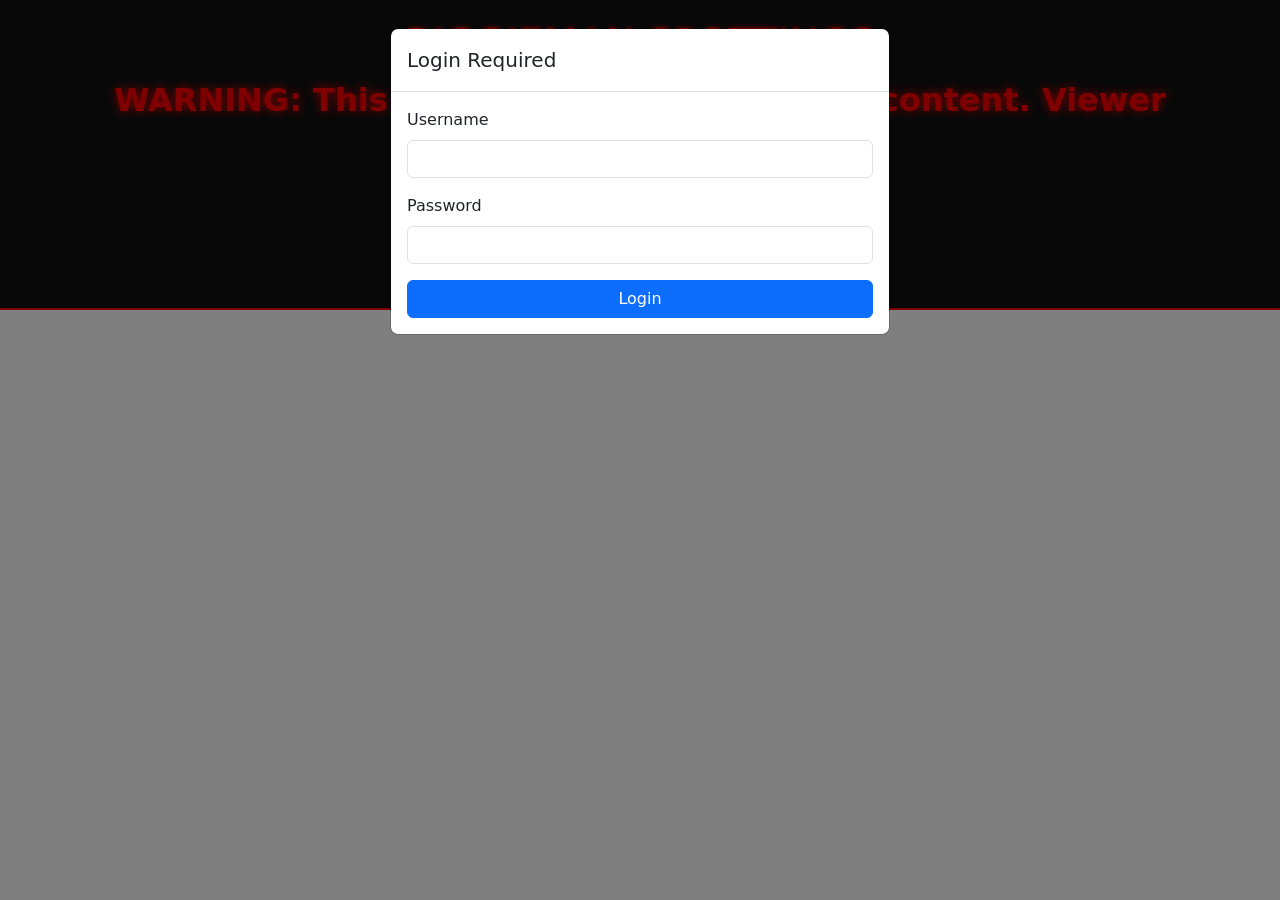
<file: index.html>
<!doctype html>
<html lang="en">
  <head>
    <meta charset="utf-8">
    <meta name="viewport" content="width=device-width, initial-scale=1">
    <title>Biggieman Forum - Where the Truth Hides</title>
     <link rel="icon" type="image/x-icon" href="Logo.png">
    <link rel="stylesheet" href="styles.css">
    <link href="https://cdn.jsdelivr.net/npm/bootstrap@5.3.8/dist/css/bootstrap.min.css" rel="stylesheet" integrity="sha384-sRIl4kxILFvY47J16cr9ZwB07vP4J8+LH7qKQnuqkuIAvNWLzeN8tE5YBujZqJLB" crossorigin="anonymous">
  </head>
<body>
    <div class="header">
      <h1 class="red-glow">BIGGIEMAN SPOTTINGS</h1>
      <p class="warning">WARNING: This forum contains disturbing content. Viewer discretion advised.</p>
      <img src="Logo.png" alt="ARG Logo" width="100" height="100">
    </div>

    <div id="main">
      <div class="forum-container dark-theme">
        <div class="ascii-art">
                                              _
                                   .-.  .--''` )
                                _ |  |/`   .-'`
                               ( `\      /`
                               _)   _.  -'._
                             /`  .'     .-.-;
                             `).'      /  \  \
                            (`,        \_o/_o/__
                             /           .-''`  ``'-.
                             {         /` ,___.--''`
                             {   ;     '-. \ \
                             {   |'-....-`'.\_\
                              \   \          `"`

        </div>

        <div class="category">
          <h2>Encounters</h2>
        </div>
          
        

        <div class="thread">
          <div class="col-4">
            <h3>ALERT! MY ROOMMATE WENT MISSING</h3>
            <p> My name is Danielle, and I am a freshman who currently lives in Morgan. My roommate, Megan Frisbee, has been missing for three days! She hasn’t skipped a single class this school year, and I thought she might have just been gone for the weekend, but it’s Monday and she still isn’t back. I don’t think she’d leave during finals! Please message me if you have seen her, I am so worried. The only thing to their desk was this. <a href="https://docs.google.com/forms/d/e/1FAIpQLSf4RWHp1fFmjy5hdqugDX-fz7urmopvN8d4uB9fTSiiN93rCw/viewform?usp=header">If you want to help me find her, click here</a></p>
            <img src="chciken-scratch.png" alt="wut">
          </div>
          
          <div class="col-4 ">
            <p>Started by: DaniWalker225 | Replies: 3 | Last post: 3 hours ago</p>
          </div>

          <div class="replies col-4">
            <div class="reply">
              <div style="display: flex; align-items: center;">
                <div class="avatar"></div>
                <div>
                  <strong class="glow">Anonymous</strong><br>
                  <small>Posted: 2 hours ago | Location: Unknown</small>
                </div>
              </div>
              <p>Try putting out some posters</p>
            </div>

            <div class="reply">
              <div style="display: flex; align-items: center;">
                <div class="avatar"></div>
                <div>
                  <strong class="glow">Anonymous</strong><br>
                  <small>Posted: 1 hour ago | Location: Rational World</small>
                </div>
              </div>
              <p>Good luck findin em bro</p>
            </div>

            <div class="reply">
              <div style="display: flex; align-items: center;">
                <div class="avatar"></div>
                <div>
                  <strong class="glow">Anonymous</strong><br>
                  <small>Posted: 1 hour ago | Location: Rational World</small>
                </div>
              </div>
              <p>[This post was removed by modertors for <strong>"bullying of a certain fraternity"</strong>]</p>
            </div>
          </div>
          </div>



          <div class="thread">
          <div class="col-4">
            <h3>Anyone interested in playing tennis on Thursday?</h3>
            <img src="Sadboi.png" alt="Sadge">
          </div>
          
          <div class="col-4 ">
            <p>Started by: Anonymous | Replies: 2 | Last post: 7 hours ago</p>
          </div>

          <div class="replies col-4">
            <div class="reply">
              <div style="display: flex; align-items: center;">
                <div class="avatar"></div>
                <div>
                  <strong class="glow">Anonymous</strong><br>
                  <small>Posted: 2 hours ago | Location: Unknown</small>
                </div>
              </div>
              <p>Man, I got to study for finals. I wish I had time to play bro</p>
            </div>

            <div class="reply">
              <div style="display: flex; align-items: center;">
                <div class="avatar"></div>
                <div>
                  <strong class="glow">Anonymous</strong><br>
                  <small>Posted: 1 hour ago | Location: Rational World</small>
                </div>
              </div>
              <p>What? People still play tennis???</p>
            </div>

            
          </div>
          </div>


          <div class="thread">
          <div class="col-4">
            <h3>Does anyone have any tips on how to bear through ID-2050?</h3>
          </div>
          
          <div class="col-4 ">
            <p>Started by: Anonymous | Replies: 2 | Last post: 7 hours ago</p>
          </div>

          <div class="replies col-4">
            <div class="reply">
              <div style="display: flex; align-items: center;">
                <div class="avatar"></div>
                <div>
                  <strong class="glow">Anonymous</strong><br>
                  <small>Posted: 2 hours ago | Location: Unknown</small>
                </div>
              </div>
              <img src="Monstertm.png" alt="ARG Logo" width="200" height="300">
            </div>

            <div class="reply">
              <div style="display: flex; align-items: center;">
                <div class="avatar"></div>
                <div>
                  <strong class="glow">Anonymous</strong><br>
                  <small>Posted: 1 hour ago | Location: Rational World</small>
                </div>
              </div>
              <p>Don’t take it. Easy.</p>
            </div>

            
          </div>
          </div>

          <div class="thread">
          <div class="col-4">
            <h3>I think I might be going insane</h3>
            <p>Late last night, I was walking back to my dorm when I saw some… creature wandering around the quad. It was feasting on something, it might have been a bunny, I’m not sure, but it seemed to almost swallow it whole. At first I thought it was some sort of dog, but getting closer it appeared almost human, except it walked on all fours and its back jutted through its skin. It was covered in blood. I never ran inside so fast in my life. I swear it saw me looking at it through my window. I’m scared. Has anyone else seen this? I’m not going crazy, right?</p>
          </div>
          
          <div class="col-4 ">
            <p>Started by: Anonymous | Replies: 2 | Last post: 7 hours ago</p>
          </div>

          <div class="replies col-4">
            <div class="reply">
              <div style="display: flex; align-items: center;">
                <div class="avatar"></div>
                <div>
                  <strong class="glow">Anonymous</strong><br>
                  <small>Posted: 2 hours ago | Location: Unknown</small>
                </div>
              </div>
              <p> I saw the creature too… It looked like it was hurt. I thought I heard it crying, but I’m not sure what would be crazy enough to fight it.</p>
            </div>

            <div class="reply">
              <div style="display: flex; align-items: center;">
                <div class="avatar"></div>
                <div>
                  <strong class="glow">Anonymous</strong><br>
                  <small>Posted: 1 hour ago | Location: Rational World</small>
                </div>
              </div>
              <p>Bro found the Biggieman eating up all the bunnies on campus</p>
            </div>

            
          </div>
          </div>


        <div class="category">
          <h2>Biggieman Theories</h2>
        </div>

        <!-- Sample Paranormal Post -->
        <div class="post">
          <div style="display: flex; align-items: center;">
            <div class="avatar"></div>
            <div>
              <strong class="glow"></strong><br>
              <small>Posted: Midnight | Location: Classified</small>
            </div>
          </div>
          <p>Bro no one uses the forum for Biggie man purpouses</p>
          <p class="red-glow">Why do I bother?</p>
        </div>


        <div class="post">
          <div style="display: flex; align-items: center;">
            <div class="avatar"></div>
            <div>
              <strong class="glow">AnonymousUser</strong><br>
              <small>Posted: ??? | Location: Everywhere</small>
            </div>
          </div>
          <p>//This an AUGMENTED REALITY GAME (ARG) for IMGD 1002//</p>
        </div>
      </div>

      <div class="footer">
        <p>© 2026 Biggieman Forum. We are not responsible for what you find here.</p>
        <p class="warning">Active Users: ??? | Tor Network Only</p>
      </div>
    </div>

    <div class="modal fade" id="loginModal" tabindex="-1" data-bs-backdrop="static" data-bs-keyboard="false">
      <div class="modal-dialog">
        <div class="modal-content">
          
          <div class="modal-header">
            <h5 class="modal-title">Login Required</h5>
          </div>

          <div class="modal-body">
            <form id="loginForm">
              <div class="mb-3">
                <label class="form-label">Username</label>
                <input type="text" class="form-control" id="username" required>
              </div>

              <div class="mb-3">
                <label class="form-label">Password</label>
                <input type="password" class="form-control" id="password" required>
              </div>

              <div class="text-danger" id="errorMsg" style="display:none;">
                Incorrect username or password
              </div>

              <button type="submit" class="btn btn-primary w-100">Login</button>
            </form>
          </div>

        </div>
      </div>
    </div>






    
    <script src="https://cdn.jsdelivr.net/npm/bootstrap@5.3.8/dist/js/bootstrap.bundle.min.js" integrity="sha384-FKyoEForCGlyvwx9Hj09JcYn3nv7wiPVlz7YYwJrWVcXK/BmnVDxM+D2scQbITxI" crossorigin="anonymous"></script>
    <script src="https://cdn.jsdelivr.net/npm/@popperjs/core@2.11.8/dist/umd/popper.min.js" integrity="sha384-I7E8VVD/ismYTF4hNIPjVp/Zjvgyol6VFvRkX/vR+Vc4jQkC+hVqc2pM8ODewa9r" crossorigin="anonymous"></script>
    <script src="https://cdn.jsdelivr.net/npm/bootstrap@5.3.8/dist/js/bootstrap.min.js" integrity="sha384-G/EV+4j2dNv+tEPo3++6LCgdCROaejBqfUeNjuKAiuXbjrxilcCdDz6ZAVfHWe1Y" crossorigin="anonymous"></script>
    <script src="index.js"></script>
  </body>
</html>
</file>
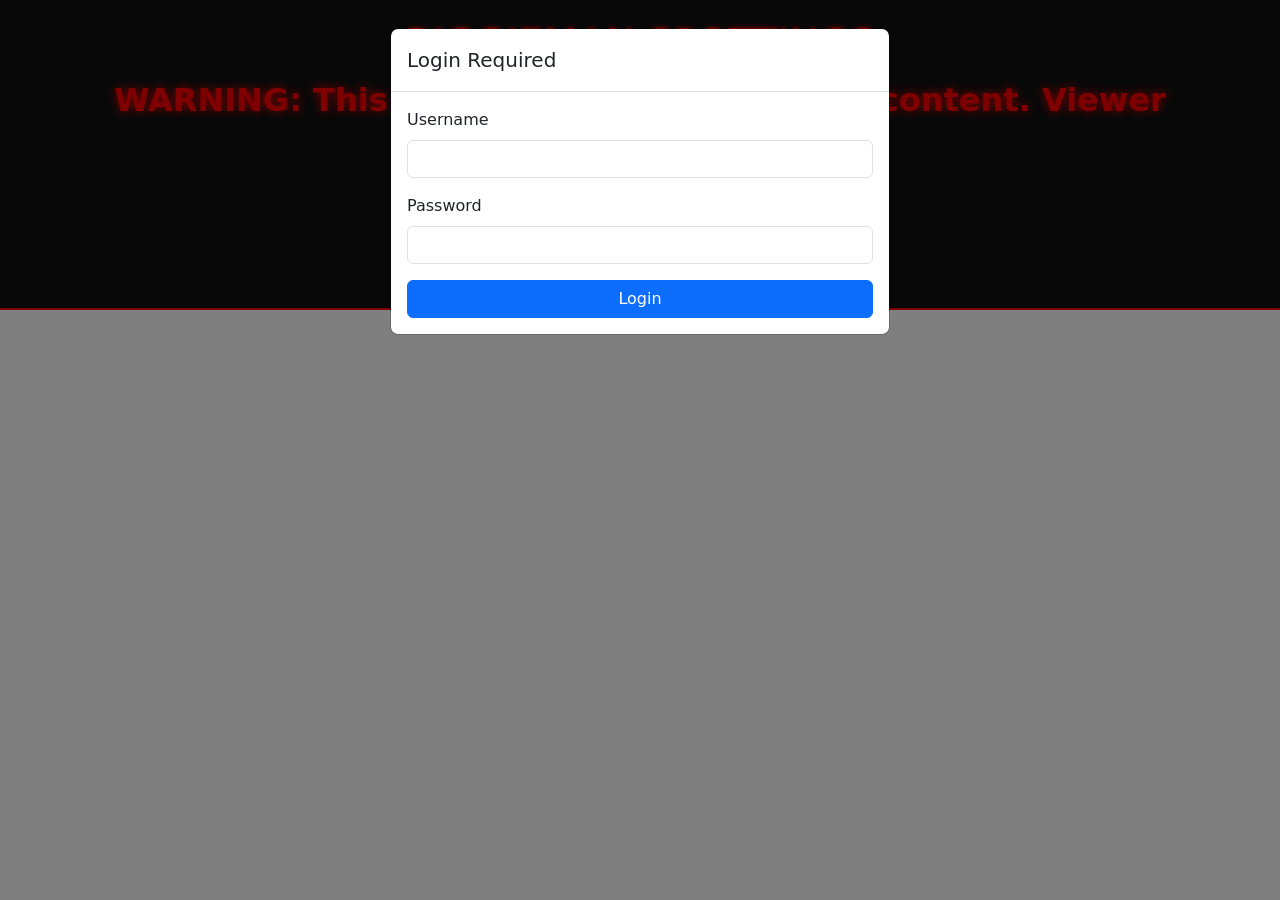
<file: day2.html>
<!doctype html>
<html lang="en">
  <head>
    <meta charset="utf-8">
    <meta name="viewport" content="width=device-width, initial-scale=1">
    <title>Biggieman Forum - Where the Truth Hides</title>
     <link rel="icon" type="image/x-icon" href="Logo.png">
    <link rel="stylesheet" href="styles.css">
    <link href="https://cdn.jsdelivr.net/npm/bootstrap@5.3.8/dist/css/bootstrap.min.css" rel="stylesheet" integrity="sha384-sRIl4kxILFvY47J16cr9ZwB07vP4J8+LH7qKQnuqkuIAvNWLzeN8tE5YBujZqJLB" crossorigin="anonymous">
  </head>
<body>
    <div class="header">
      <h1 class="red-glow">BIGGIEMAN SPOTTINGS</h1>
      <p class="warning">WARNING: This forum contains disturbing content. Viewer discretion advised.</p>
      <img src="Logo.png" alt="ARG Logo" width="100" height="100">
    </div>

    <div id="main">
      <div class="forum-container dark-theme">
        <div class="ascii-art">
                                              _
                                   .-.  .--''` )
                                _ |  |/`   .-'`
                               ( `\      /`
                               _)   _.  -'._
                             /`  .'     .-.-;
                             `).'      /  \  \
                            (`,        \_o/_o/__
                             /           .-''`  ``'-.
                             {         /` ,___.--''`
                             {   ;     '-. \ \
                             {   |'-....-`'.\_\
                              \   \          `"`

        </div>

        <div class="category">
          <h2>👻 Paranormal Encounters</h2>
        </div>

        

        <div class="thread">
          <div class="col-4">
            <h3>Weird thing I found</h3>
            <p> I found a torn hoodie at Alden Hall this morning. It was covered in green goo! Is this from the monster? What could it possibly want from us?! I just want to successfully pass my finals. Why does life have to be so hard!</p>
            <img src="alden.jpg" alt="Alden Hall" width="200" height="300">
          </div>
          
          <div class="col-4 ">
            <p>Started by: ShadowSeeker | Replies: 3 | Last post: 3 hours ago</p>
          </div>

          <div class="replies col-4">
            <div class="reply">
              <div style="display: flex; align-items: center;">
                <div class="avatar"></div>
                <div>
                  <strong class="glow">Anonymous</strong><br>
                  <small>Posted: 2 hours ago | Location: Unknown</small>
                </div>
              </div>
              <p>[This post was removed by modertors for <strong>"inappropriate language"</strong>]</p>
            </div>

          </div>
          </div>

          <div class="thread">
          <div class="col-4">
            <h3>Yall seen the missing posters?</h3>
            <p>Has anyone else seen the missing posters around campus? For Megan Frisbee? I found a torn sweatshirt earlier today… Do you think she was eaten by the Biggieman?</p>
          </div>
          
          <div class="col-4 ">
            <p>Started by: Anonymous | Replies: 1 | Last post: 7 hours ago</p>
          </div>

          <div class="replies col-4">
            <div class="reply">
              <div style="display: flex; align-items: center;">
                <div class="avatar"></div>
                <div>
                  <strong class="glow">Anonymous</strong><br>
                  <small>Posted: 2 hours ago | Location: Unknown</small>
                </div>
              </div>
              <p>I hate to say it, but I wouldn’t be shocked. I swear the monster is growing stronger. It’s not just bunnies anymore, but squirrels and birds too. I’ve seen the claw marks… Maybe she got too close to the beast. It’s not out of the question.</p>
            </div>

            
          </div>
          </div>

          <div class="thread">
          <div class="col-4">
            <h3>You guys may have been right</h3>
            <p> I didn’t want to believe it, but you all were right. The Biggieman is real. I saw it on the way home from my club last night. I’m worried it saw me… If it decides it wants to start eating humans, I don’t think there’s anything we can do. It must have been 8 feet tall, with a mouth so wide it could swallow my head whole.</p>
          </div>
          
          <div class="col-4 ">
            <p>Started by: Anonymous | Replies: 2 | Last post: 7 hours ago</p>
          </div>

          <div class="replies col-4">
            <div class="reply">
              <div style="display: flex; align-items: center;">
                <div class="avatar"></div>
                <div>
                  <strong class="glow">Anonymous</strong><br>
                  <small>Posted: 2 hours ago | Location: Unknown</small>
                </div>
              </div>
              <p>Man, I got to study for finals. I wish I had time to play bro</p>
            </div>

            
          </div>
          </div>

          <div class="thread">
          <div class="col-4">
            <h3>ALERT! MY ROOMMATE WENT MISSING</h3>
            <p> My name is Danielle, and I am a freshman who currently lives in Morgan. My roommate, Megan Frisbee, has been missing for three days! She hasn’t skipped a single class this school year, and I thought she might have just been gone for the weekend, but it’s Monday and she still isn’t back. I don’t think she’d leave during finals! Please message me if you have seen her, I am so worried. <a href="https://docs.google.com/forms/d/e/1FAIpQLSf4RWHp1fFmjy5hdqugDX-fz7urmopvN8d4uB9fTSiiN93rCw/viewform?usp=header">If you want to help me find her, click here</a></p>
            <img src="chciken-scratch.png" alt="wut">
          </div>
          
          <div class="col-4 ">
            <p>Started by: DaniWalker225 | Replies: 3 | Last post: 3 hours ago</p>
          </div>

          <div class="replies col-4">
            <div class="reply">
              <div style="display: flex; align-items: center;">
                <div class="avatar"></div>
                <div>
                  <strong class="glow">Anonymous</strong><br>
                  <small>Posted: 2 hours ago | Location: Unknown</small>
                </div>
              </div>
              <p>Try putting out some posters</p>
            </div>

            <div class="reply">
              <div style="display: flex; align-items: center;">
                <div class="avatar"></div>
                <div>
                  <strong class="glow">Anonymous</strong><br>
                  <small>Posted: 1 hour ago | Location: Rational World</small>
                </div>
              </div>
              <p>Good luck findin em bro</p>
            </div>

            <div class="reply">
              <div style="display: flex; align-items: center;">
                <div class="avatar"></div>
                <div>
                  <strong class="glow">Anonymous</strong><br>
                  <small>Posted: 1 hour ago | Location: Rational World</small>
                </div>
              </div>
              <p>[This post was removed by modertors for <strong>"bullying of a certain fraternity"</strong>]</p>
            </div>
          </div>
          </div>



          <div class="thread">
          <div class="col-4">
            <h3>Anyone interested in playing tennis on Thursday?</h3>
            <img src="Sadboi.png" alt="Sadge">
          </div>
          
          <div class="col-4 ">
            <p>Started by: Anonymous | Replies: 2 | Last post: 7 hours ago</p>
          </div>

          <div class="replies col-4">
            <div class="reply">
              <div style="display: flex; align-items: center;">
                <div class="avatar"></div>
                <div>
                  <strong class="glow">Anonymous</strong><br>
                  <small>Posted: 2 hours ago | Location: Unknown</small>
                </div>
              </div>
              <p>Man, I got to study for finals. I wish I had time to play bro</p>
            </div>

            <div class="reply">
              <div style="display: flex; align-items: center;">
                <div class="avatar"></div>
                <div>
                  <strong class="glow">Anonymous</strong><br>
                  <small>Posted: 1 hour ago | Location: Rational World</small>
                </div>
              </div>
              <p>What? People still play tennis???</p>
            </div>

            
          </div>
          </div>

          <div class="thread">
          <div class="col-4">
            <h3>Does anyone have any tips on how to bear through ID-2050?</h3>
          </div>
          
          <div class="col-4 ">
            <p>Started by: Anonymous | Replies: 2 | Last post: 7 hours ago</p>
          </div>

          <div class="replies col-4">
            <div class="reply">
              <div style="display: flex; align-items: center;">
                <div class="avatar"></div>
                <div>
                  <strong class="glow">Anonymous</strong><br>
                  <small>Posted: 2 hours ago | Location: Unknown</small>
                </div>
              </div>
              <img src="Monstertm.png" alt="ARG Logo" width="200" height="300">
            </div>

            <div class="reply">
              <div style="display: flex; align-items: center;">
                <div class="avatar"></div>
                <div>
                  <strong class="glow">Anonymous</strong><br>
                  <small>Posted: 1 hour ago | Location: Rational World</small>
                </div>
              </div>
              <p>Don’t take it. Easy.</p>
            </div>

            
          </div>
          </div>


          <div class="thread">
          <div class="col-4">
            <h3>I think I might be going insane</h3>
            <p>Late last night, I was walking back to my dorm when I saw some… creature wandering around the quad. It was feasting on something, it might have been a bunny, I’m not sure, but it seemed to almost swallow it whole. At first I thought it was some sort of dog, but getting closer it appeared almost human, except it walked on all fours and its back jutted through its skin. It was covered in blood. I never ran inside so fast in my life. I swear it saw me looking at it through my window. I’m scared. Has anyone else seen this? I’m not going crazy, right?</p>
          </div>
          
          <div class="col-4 ">
            <p>Started by: Anonymous | Replies: 2 | Last post: 7 hours ago</p>
          </div>

          <div class="replies col-4">
            <div class="reply">
              <div style="display: flex; align-items: center;">
                <div class="avatar"></div>
                <div>
                  <strong class="glow">Anonymous</strong><br>
                  <small>Posted: 2 hours ago | Location: Unknown</small>
                </div>
              </div>
              <p> I saw the creature too… It looked like it was hurt. I thought I heard it crying, but I’m not sure what would be crazy enough to fight it.</p>
            </div>

            <div class="reply">
              <div style="display: flex; align-items: center;">
                <div class="avatar"></div>
                <div>
                  <strong class="glow">Anonymous</strong><br>
                  <small>Posted: 1 hour ago | Location: Rational World</small>
                </div>
              </div>
              <p>Bro found the Biggieman eating up all the bunnies on campus</p>
            </div>

            
          </div>
          </div>


        <div class="category">
          <h2>Biggieman Theories</h2>
        </div>

        <!-- Sample Paranormal Post -->
        <div class="post">
          <div style="display: flex; align-items: center;">
            <div class="avatar"></div>
            <div>
              <strong class="glow"></strong><br>
              <small>Posted: Midnight | Location: Classified</small>
            </div>
          </div>
          <p>Bro no one uses the forum for Biggie man purpouses</p>
          <p class="red-glow">Why do I bother?</p>
        </div>


        <div class="post">
          <div style="display: flex; align-items: center;">
            <div class="avatar"></div>
            <div>
              <strong class="glow">AnonymousUser</strong><br>
              <small>Posted: ??? | Location: Everywhere</small>
            </div>
          </div>
          <p>//This an AUGMENTED REALITY GAME (ARG) for IMGD 1002//</p>
        </div>
      </div>

      <div class="footer">
        <p>© 2026 Biggieman Forum. We are not responsible for what you find here.</p>
        <p class="warning">Active Users: ??? | Tor Network Only</p>
      </div>
    </div>

    <div class="modal fade" id="loginModal" tabindex="-1" data-bs-backdrop="static" data-bs-keyboard="false">
      <div class="modal-dialog">
        <div class="modal-content">
          
          <div class="modal-header">
            <h5 class="modal-title">Login Required</h5>
          </div>

          <div class="modal-body">
            <form id="loginForm">
              <div class="mb-3">
                <label class="form-label">Username</label>
                <input type="text" class="form-control" id="username" required>
              </div>

              <div class="mb-3">
                <label class="form-label">Password</label>
                <input type="password" class="form-control" id="password" required>
              </div>

              <div class="text-danger" id="errorMsg" style="display:none;">
                Incorrect username or password
              </div>

              <button type="submit" class="btn btn-primary w-100">Login</button>
            </form>
          </div>

        </div>
      </div>
    </div>






    
    <script src="https://cdn.jsdelivr.net/npm/bootstrap@5.3.8/dist/js/bootstrap.bundle.min.js" integrity="sha384-FKyoEForCGlyvwx9Hj09JcYn3nv7wiPVlz7YYwJrWVcXK/BmnVDxM+D2scQbITxI" crossorigin="anonymous"></script>
    <script src="https://cdn.jsdelivr.net/npm/@popperjs/core@2.11.8/dist/umd/popper.min.js" integrity="sha384-I7E8VVD/ismYTF4hNIPjVp/Zjvgyol6VFvRkX/vR+Vc4jQkC+hVqc2pM8ODewa9r" crossorigin="anonymous"></script>
    <script src="https://cdn.jsdelivr.net/npm/bootstrap@5.3.8/dist/js/bootstrap.min.js" integrity="sha384-G/EV+4j2dNv+tEPo3++6LCgdCROaejBqfUeNjuKAiuXbjrxilcCdDz6ZAVfHWe1Y" crossorigin="anonymous"></script>
    <script src="index.js"></script>
  </body>
</html>
</file>
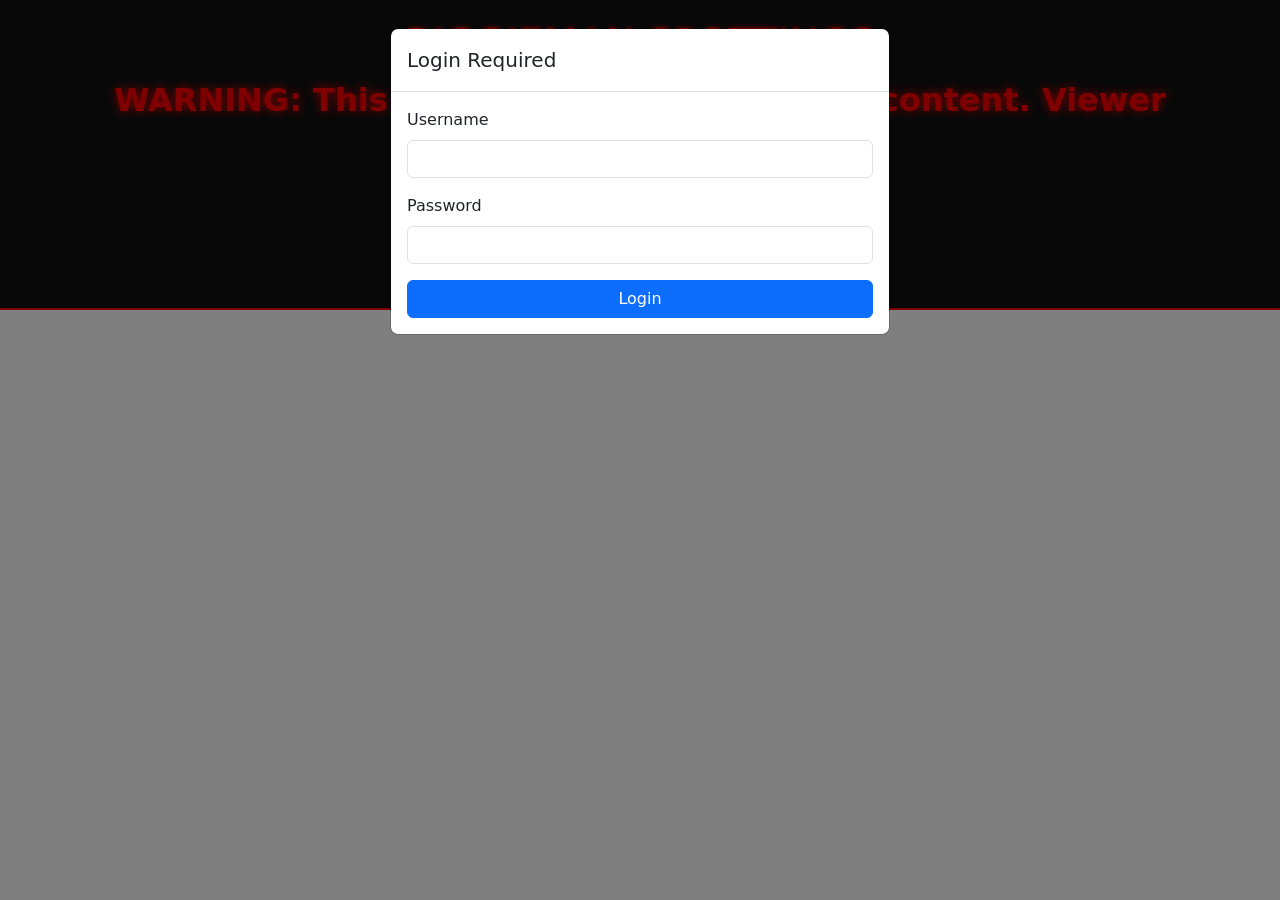
<file: day3.html>
<!doctype html>
<html lang="en">
  <head>
    <meta charset="utf-8">
    <meta name="viewport" content="width=device-width, initial-scale=1">
    <title>Biggieman Forum - Where the Truth Hides</title>
     <link rel="icon" type="image/x-icon" href="Logo.png">
    <link rel="stylesheet" href="styles.css">
    <link href="https://cdn.jsdelivr.net/npm/bootstrap@5.3.8/dist/css/bootstrap.min.css" rel="stylesheet" integrity="sha384-sRIl4kxILFvY47J16cr9ZwB07vP4J8+LH7qKQnuqkuIAvNWLzeN8tE5YBujZqJLB" crossorigin="anonymous">
  </head>
<body>
    <div class="header">
      <h1 class="red-glow">BIGGIEMAN SPOTTINGS</h1>
      <p class="warning">WARNING: This forum contains disturbing content. Viewer discretion advised.</p>
      <img src="Logo.png" alt="ARG Logo" width="100" height="100">
    </div>

    <div id="main">
      <div class="forum-container dark-theme">
        <div class="ascii-art">
                                              _
                                   .-.  .--''` )
                                _ |  |/`   .-'`
                               ( `\      /`
                               _)   _.  -'._
                             /`  .'     .-.-;
                             `).'      /  \  \
                            (`,        \_o/_o/__
                             /           .-''`  ``'-.
                             {         /` ,___.--''`
                             {   ;     '-. \ \
                             {   |'-....-`'.\_\
                              \   \          `"`

        </div>

        <div class="category">
          <h2>👻 Paranormal Encounters</h2>
        </div>

        <div class="thread">
          <div class="col-4">
            <h3>Roommate update: Still no luck</h3>
            <p>After the last post by here, I managed to get into her google drive to look for more things, and I found this in a doc: aHR0cHM6Ly9kcml2ZS5nb29nbGUuY29tL2ZpbGUvZC8xck13SXo5VjdSNnNrN2lxVVFhT2RQTzlZd3JId2UtYUkvdmlldz91c3A9c2hhcmluZw== <br> Addionatlly, I got a text but from what Megan's phone saying "<i>M</i> egan was last seen reading Extraterrestrials : science and alien intelligence QB54 E94 <i>7</i> 1985"... so I got no clue</p>
          </div>
          
          <div class="col-4 ">
            <p>Started by: DaniWalker225 | Replies: 3 | Last post: 3 hours ago</p>
          </div>

          <div class="replies col-4">
            <div class="reply">
              <div style="display: flex; align-items: center;">
                <div class="avatar"></div>
                <div>
                  <strong class="glow">Anonymous</strong><br>
                  <small>Posted: 2 hours ago | Location: Unknown</small>
                </div>
              </div>
              <p>BBBBBBBB
                  BBBBBBBB
                  BBBBBBBB
                  BBBBBBBB<br>
                  BBBBBBBB
                  BBBBBBBB<br>
                  BBBBBBBB
                  BBBBBBBB<br>
                  BBBBBBBB</p>
            </div>

          </div>
        </div>

        
        

        <div class="thread">
          <div class="col-4">
            <h3>HOLY CRAP LOIS</h3>
            <p> I saw… it, again last night. I was walking through Institute Park when the beast emerged from the lake, eating a swan. I think he is growing stronger. First it was rabbits, now it’s swans. How long until I am on the menu as well? Maybe that Megan girl really did get eaten… I don’t want to go to class. I can feel it, watching me, but my finals are coming up.</p>
          </div>
          
          <div class="col-4 ">
            <p>Started by: Anonymous | Replies: 0 | Last post: 3 hours ago</p>
          </div>

          </div>
          
          <div class="thread">
          <div class="col-4">
            <h3>Weird thing I found</h3>
            <p> I found a torn hoodie at Alden Hall this morning. It was covered in green goo! Is this from the monster? What could it possibly want from us?! I just want to successfully pass my finals. Why does life have to be so hard!</p>
          </div>
          
          <div class="col-4 ">
            <p>Started by: ShadowSeeker | Replies: 3 | Last post: 3 hours ago</p>
          </div>

          <div class="replies col-4">
            <div class="reply">
              <div style="display: flex; align-items: center;">
                <div class="avatar"></div>
                <div>
                  <strong class="glow">Anonymous</strong><br>
                  <small>Posted: 2 hours ago | Location: Unknown</small>
                </div>
              </div>
              <p>[This post was removed by modertors for <strong>"inappropriate language"</strong>]</p>
            </div>

          </div>
          </div>


                    <div class="thread">
          <div class="col-4">
            <h3>Yall seen the missing posters?</h3>
            <p>Has anyone else seen the missing posters around campus? For Megan Frisbee? I found a torn sweatshirt earlier today… Do you think she was eaten by the Biggieman?</p>
          </div>
          
          <div class="col-4 ">
            <p>Started by: Anonymous | Replies: 1 | Last post: 7 hours ago</p>
          </div>

          <div class="replies col-4">
            <div class="reply">
              <div style="display: flex; align-items: center;">
                <div class="avatar"></div>
                <div>
                  <strong class="glow">Anonymous</strong><br>
                  <small>Posted: 2 hours ago | Location: Unknown</small>
                </div>
              </div>
              <p>I hate to say it, but I wouldn’t be shocked. I swear the monster is growing stronger. It’s not just bunnies anymore, but squirrels and birds too. I’ve seen the claw marks… Maybe she got too close to the beast. It’s not out of the question.</p>
            </div>

            
          </div>
          </div>

          <div class="thread">
          <div class="col-4">
            <h3>You guys may have been right</h3>
            <p> I didn’t want to believe it, but you all were right. The Biggieman is real. I saw it on the way home from my club last night. I’m worried it saw me… If it decides it wants to start eating humans, I don’t think there’s anything we can do. It must have been 8 feet tall, with a mouth so wide it could swallow my head whole.</p>
          </div>
          
          <div class="col-4 ">
            <p>Started by: Anonymous | Replies: 2 | Last post: 7 hours ago</p>
          </div>

          <div class="replies col-4">
            <div class="reply">
              <div style="display: flex; align-items: center;">
                <div class="avatar"></div>
                <div>
                  <strong class="glow">Anonymous</strong><br>
                  <small>Posted: 2 hours ago | Location: Unknown</small>
                </div>
              </div>
              <p>Man, I got to study for finals. I wish I had time to play bro</p>
            </div>

            
          </div>
          </div>

          <div class="thread">
          <div class="col-4">
            <h3>ALERT! MY ROOMMATE WENT MISSING</h3>
            <p> My name is Danielle, and I am a freshman who currently lives in Morgan. My roommate, Megan Frisbee, has been missing for three days! She hasn’t skipped a single class this school year, and I thought she might have just been gone for the weekend, but it’s Monday and she still isn’t back. I don’t think she’d leave during finals! Please message me if you have seen her, I am so worried. <a href="https://docs.google.com/forms/d/e/1FAIpQLSf4RWHp1fFmjy5hdqugDX-fz7urmopvN8d4uB9fTSiiN93rCw/viewform?usp=header">If you want to help me find her, click here</a></p>
          </div>
          
          <div class="col-4 ">
            <p>Started by: DaniWalker225 | Replies: 3 | Last post: 3 hours ago</p>
          </div>

          <div class="replies col-4">
            <div class="reply">
              <div style="display: flex; align-items: center;">
                <div class="avatar"></div>
                <div>
                  <strong class="glow">Anonymous</strong><br>
                  <small>Posted: 2 hours ago | Location: Unknown</small>
                </div>
              </div>
              <p>Try putting out some posters</p>
            </div>

            <div class="reply">
              <div style="display: flex; align-items: center;">
                <div class="avatar"></div>
                <div>
                  <strong class="glow">Anonymous</strong><br>
                  <small>Posted: 1 hour ago | Location: Rational World</small>
                </div>
              </div>
              <p>Good luck findin em bro</p>
            </div>

            <div class="reply">
              <div style="display: flex; align-items: center;">
                <div class="avatar"></div>
                <div>
                  <strong class="glow">Anonymous</strong><br>
                  <small>Posted: 1 hour ago | Location: Rational World</small>
                </div>
              </div>
              <p>[This post was removed by modertors for <strong>"bullying of a certain fraternity"</strong>]</p>
            </div>
          </div>
          </div>



          <div class="thread">
          <div class="col-4">
            <h3>Anyone interested in playing tennis on Thursday?</h3>
            <img src="Sadboi.png" alt="Sadge">
          </div>
          
          <div class="col-4 ">
            <p>Started by: Anonymous | Replies: 2 | Last post: 7 hours ago</p>
          </div>

          <div class="replies col-4">
            <div class="reply">
              <div style="display: flex; align-items: center;">
                <div class="avatar"></div>
                <div>
                  <strong class="glow">Anonymous</strong><br>
                  <small>Posted: 2 hours ago | Location: Unknown</small>
                </div>
              </div>
              <p>Man, I got to study for finals. I wish I had time to play bro</p>
            </div>

            <div class="reply">
              <div style="display: flex; align-items: center;">
                <div class="avatar"></div>
                <div>
                  <strong class="glow">Anonymous</strong><br>
                  <small>Posted: 1 hour ago | Location: Rational World</small>
                </div>
              </div>
              <p>What? People still play tennis???</p>
            </div>

            
          </div>
          </div>

          <div class="thread">
          <div class="col-4">
            <h3>Does anyone have any tips on how to bear through ID-2050?</h3>
          </div>
          
          <div class="col-4 ">
            <p>Started by: Anonymous | Replies: 2 | Last post: 7 hours ago</p>
          </div>

          <div class="replies col-4">
            <div class="reply">
              <div style="display: flex; align-items: center;">
                <div class="avatar"></div>
                <div>
                  <strong class="glow">Anonymous</strong><br>
                  <small>Posted: 2 hours ago | Location: Unknown</small>
                </div>
              </div>
              <img src="Monstertm.png" alt="ARG Logo" width="200" height="300">
            </div>

            <div class="reply">
              <div style="display: flex; align-items: center;">
                <div class="avatar"></div>
                <div>
                  <strong class="glow">Anonymous</strong><br>
                  <small>Posted: 1 hour ago | Location: Rational World</small>
                </div>
              </div>
              <p>Don’t take it. Easy.</p>
            </div>

            
          </div>
          </div>

          <div class="thread">
          <div class="col-4">
            <h3>I think I might be going insane</h3>
            <p>Late last night, I was walking back to my dorm when I saw some… creature wandering around the quad. It was feasting on something, it might have been a bunny, I’m not sure, but it seemed to almost swallow it whole. At first I thought it was some sort of dog, but getting closer it appeared almost human, except it walked on all fours and its back jutted through its skin. It was covered in blood. I never ran inside so fast in my life. I swear it saw me looking at it through my window. I’m scared. Has anyone else seen this? I’m not going crazy, right?</p>
          </div>
          
          <div class="col-4 ">
            <p>Started by: Anonymous | Replies: 2 | Last post: 7 hours ago</p>
          </div>

          <div class="replies col-4">
            <div class="reply">
              <div style="display: flex; align-items: center;">
                <div class="avatar"></div>
                <div>
                  <strong class="glow">Anonymous</strong><br>
                  <small>Posted: 2 hours ago | Location: Unknown</small>
                </div>
              </div>
              <p> I saw the creature too… It looked like it was hurt. I thought I heard it crying, but I’m not sure what would be crazy enough to fight it.</p>
            </div>

            <div class="reply">
              <div style="display: flex; align-items: center;">
                <div class="avatar"></div>
                <div>
                  <strong class="glow">Anonymous</strong><br>
                  <small>Posted: 1 hour ago | Location: Rational World</small>
                </div>
              </div>
              <p>Bro found the Biggieman eating up all the bunnies on campus</p>
            </div>

            
          </div>
          </div>



        <div class="category">
          <h2>Biggieman Theories</h2>
        </div>

        <!-- Sample Paranormal Post -->
        <div class="post">
          <div style="display: flex; align-items: center;">
            <div class="avatar"></div>
            <div>
              <strong class="glow"></strong><br>
              <small>Posted: Midnight | Location: Classified</small>
            </div>
          </div>
          <p>Bro no one uses the forum for Biggie man purpouses</p>
          <p class="red-glow">Why do I bother?</p>
        </div>


        <div class="post">
          <div style="display: flex; align-items: center;">
            <div class="avatar"></div>
            <div>
              <strong class="glow">AnonymousUser</strong><br>
              <small>Posted: ??? | Location: Everywhere</small>
            </div>
          </div>
          <p>//This an AUGMENTED REALITY GAME (ARG) for IMGD 1002//</p>
        </div>
      </div>

      <div class="footer">
        <p>© 2026 Biggieman Forum. We are not responsible for what you find here.</p>
        <p class="warning">Active Users: ??? | Tor Network Only</p>
      </div>
    </div>

    <div class="modal fade" id="loginModal" tabindex="-1" data-bs-backdrop="static" data-bs-keyboard="false">
      <div class="modal-dialog">
        <div class="modal-content">
          
          <div class="modal-header">
            <h5 class="modal-title">Login Required</h5>
          </div>

          <div class="modal-body">
            <form id="loginForm">
              <div class="mb-3">
                <label class="form-label">Username</label>
                <input type="text" class="form-control" id="username" required>
              </div>

              <div class="mb-3">
                <label class="form-label">Password</label>
                <input type="password" class="form-control" id="password" required>
              </div>

              <div class="text-danger" id="errorMsg" style="display:none;">
                Incorrect username or password
              </div>

              <button type="submit" class="btn btn-primary w-100">Login</button>
            </form>
          </div>

        </div>
      </div>
    </div>






    
    <script src="https://cdn.jsdelivr.net/npm/bootstrap@5.3.8/dist/js/bootstrap.bundle.min.js" integrity="sha384-FKyoEForCGlyvwx9Hj09JcYn3nv7wiPVlz7YYwJrWVcXK/BmnVDxM+D2scQbITxI" crossorigin="anonymous"></script>
    <script src="https://cdn.jsdelivr.net/npm/@popperjs/core@2.11.8/dist/umd/popper.min.js" integrity="sha384-I7E8VVD/ismYTF4hNIPjVp/Zjvgyol6VFvRkX/vR+Vc4jQkC+hVqc2pM8ODewa9r" crossorigin="anonymous"></script>
    <script src="https://cdn.jsdelivr.net/npm/bootstrap@5.3.8/dist/js/bootstrap.min.js" integrity="sha384-G/EV+4j2dNv+tEPo3++6LCgdCROaejBqfUeNjuKAiuXbjrxilcCdDz6ZAVfHWe1Y" crossorigin="anonymous"></script>
    <script src="index.js"></script>
  </body>
</html>
</file>
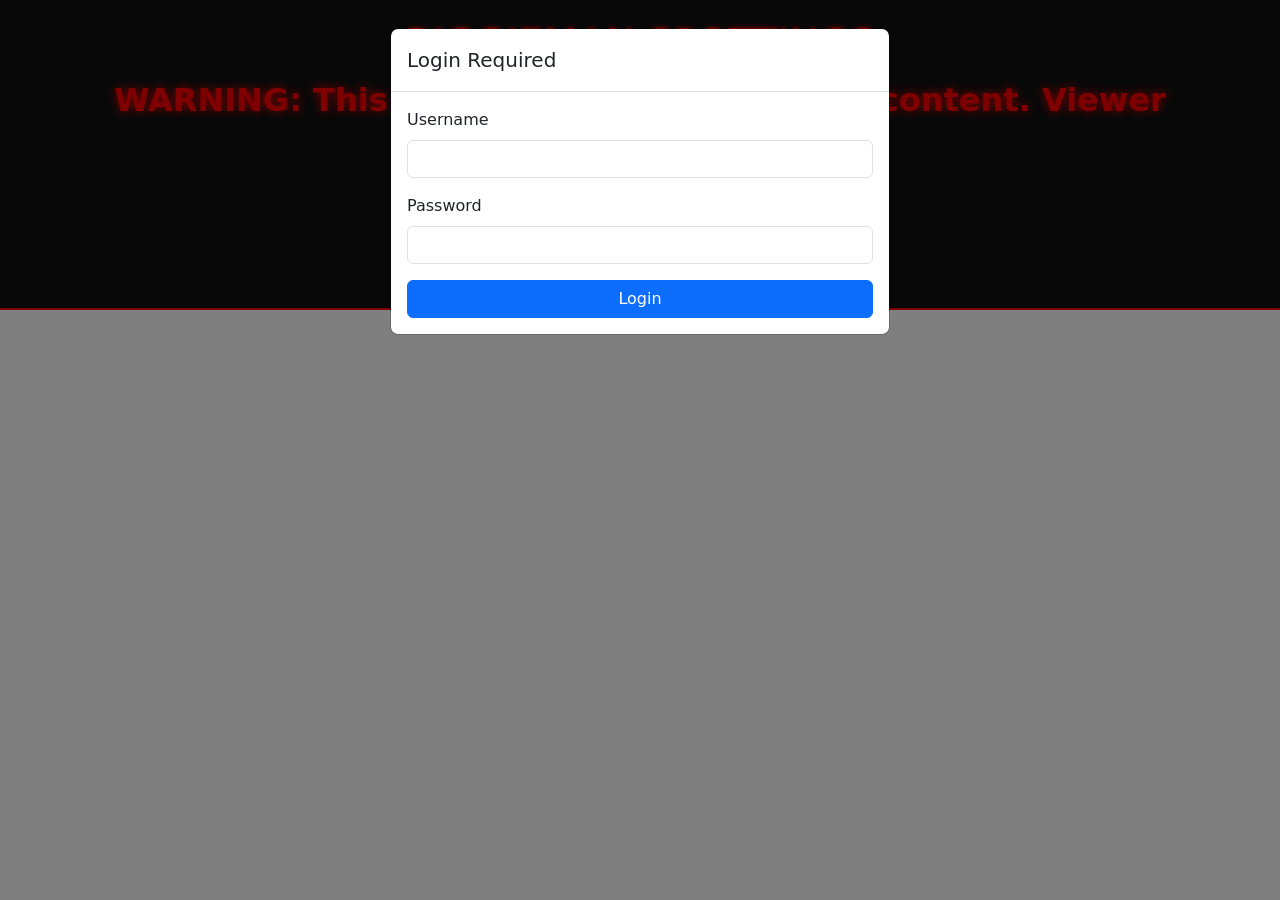
<file: day4.html>
<!doctype html>
<html lang="en">
  <head>
    <meta charset="utf-8">
    <meta name="viewport" content="width=device-width, initial-scale=1">
    <title>Biggieman Forum - Where the Truth Hides</title>
     <link rel="icon" type="image/x-icon" href="Logo.png">
    <link rel="stylesheet" href="styles.css">
    <link href="https://cdn.jsdelivr.net/npm/bootstrap@5.3.8/dist/css/bootstrap.min.css" rel="stylesheet" integrity="sha384-sRIl4kxILFvY47J16cr9ZwB07vP4J8+LH7qKQnuqkuIAvNWLzeN8tE5YBujZqJLB" crossorigin="anonymous">
  </head>
<body>
    <div class="header">
      <h1 class="red-glow">BIGGIEMAN SPOTTINGS</h1>
      <p class="warning">WARNING: This forum contains disturbing content. Viewer discretion advised.</p>
      <img src="Logo.png" alt="ARG Logo" width="100" height="100">
    </div>

    <div id="main">
      <div class="forum-container dark-theme">
        <div class="ascii-art">
                                              _
                                   .-.  .--''` )
                                _ |  |/`   .-'`
                               ( `\      /`
                               _)   _.  -'._
                             /`  .'     .-.-;
                             `).'      /  \  \
                            (`,        \_o/_o/__
                             /           .-''`  ``'-.
                             {         /` ,___.--''`
                             {   ;     '-. \ \
                             {   |'-....-`'.\_\
                              \   \          `"`

        </div>

        <div class="category">
          <h2>👻 Paranormal Encounters</h2>
        </div>



        <div class="thread">
          <div class="col-4">
            <h3>WHAT THE #$%^ IS THAT?!?!?!?!</h3>
            <img src="creatur.jpg" alt=";P" width="100%">
          </div>
          
          <div class="col-4 ">
            <p>Started by: ShadowSeeker | Replies: 3 | Last post: 3 hours ago</p>
          </div>

          <div class="replies col-4">
            <div class="reply">
              <div style="display: flex; align-items: center;">
                <div class="avatar"></div>
                <div>
                  <strong class="glow">Anonymous</strong><br>
                  <small>Posted: 2 hours ago | Location: Unknown</small>
                </div>
              </div>
              <p>Is that at the Skull?!?!</p>
            </div>

          </div>
        </div>
        

        <div class="thread">
          <div class="col-4">
            <h3>HOLY CRAP LOIS</h3>
            <p> I saw… it, again last night. I was walking through Institute Park when the beast emerged from the lake, eating a swan. I think he is growing stronger. First it was rabbits, now it’s swans. How long until I am on the menu as well? Maybe that Megan girl really did get eaten… I don’t want to go to class. I can feel it, watching me, but my finals are coming up.</p>
          </div>
          
          <div class="col-4 ">
            <p>Started by: Anonymous | Replies: 0 | Last post: 3 hours ago</p>
          </div>

          </div>
          
          <div class="thread">
          <div class="col-4">
            <h3>Weird thing I found</h3>
            <p> I found a torn hoodie at Alden Hall this morning. It was covered in green goo! Is this from the monster? What could it possibly want from us?! I just want to successfully pass my finals. Why does life have to be so hard!</p>
          </div>
          
          <div class="col-4 ">
            <p>Started by: ShadowSeeker | Replies: 3 | Last post: 3 hours ago</p>
          </div>

          <div class="replies col-4">
            <div class="reply">
              <div style="display: flex; align-items: center;">
                <div class="avatar"></div>
                <div>
                  <strong class="glow">Anonymous</strong><br>
                  <small>Posted: 2 hours ago | Location: Unknown</small>
                </div>
              </div>
              <p>[This post was removed by modertors for <strong>"inappropriate language"</strong>]</p>
            </div>

          </div>
          </div>
          <div class="thread">
          <div class="col-4">
            <h3>Yall seen the missing posters?</h3>
            <p>Has anyone else seen the missing posters around campus? For Megan Frisbee? I found a torn sweatshirt earlier today… Do you think she was eaten by the Biggieman?</p>
          </div>
          
          <div class="col-4 ">
            <p>Started by: Anonymous | Replies: 1 | Last post: 7 hours ago</p>
          </div>

          <div class="replies col-4">
            <div class="reply">
              <div style="display: flex; align-items: center;">
                <div class="avatar"></div>
                <div>
                  <strong class="glow">Anonymous</strong><br>
                  <small>Posted: 2 hours ago | Location: Unknown</small>
                </div>
              </div>
              <p>I hate to say it, but I wouldn’t be shocked. I swear the monster is growing stronger. It’s not just bunnies anymore, but squirrels and birds too. I’ve seen the claw marks… Maybe she got too close to the beast. It’s not out of the question.</p>
            </div>

            
          </div>
          </div>

          <div class="thread">
          <div class="col-4">
            <h3>You guys may have been right</h3>
            <p> I didn’t want to believe it, but you all were right. The Biggieman is real. I saw it on the way home from my club last night. I’m worried it saw me… If it decides it wants to start eating humans, I don’t think there’s anything we can do. It must have been 8 feet tall, with a mouth so wide it could swallow my head whole.</p>
          </div>
          
          <div class="col-4 ">
            <p>Started by: Anonymous | Replies: 2 | Last post: 7 hours ago</p>
          </div>

          <div class="replies col-4">
            <div class="reply">
              <div style="display: flex; align-items: center;">
                <div class="avatar"></div>
                <div>
                  <strong class="glow">Anonymous</strong><br>
                  <small>Posted: 2 hours ago | Location: Unknown</small>
                </div>
              </div>
              <p>Man, I got to study for finals. I wish I had time to play bro</p>
            </div>

            
          </div>
          </div>

          <div class="thread">
          <div class="col-4">
            <h3>ALERT! MY ROOMMATE WENT MISSING</h3>
            <p> My name is Danielle, and I am a freshman who currently lives in Morgan. My roommate, Megan Frisbee, has been missing for three days! She hasn’t skipped a single class this school year, and I thought she might have just been gone for the weekend, but it’s Monday and she still isn’t back. I don’t think she’d leave during finals! Please message me if you have seen her, I am so worried. <a href="https://docs.google.com/forms/d/e/1FAIpQLSf4RWHp1fFmjy5hdqugDX-fz7urmopvN8d4uB9fTSiiN93rCw/viewform?usp=header">If you want to help me find her, click here</a></p>
            <img src="chciken-scratch.png" alt="wut">
          </div>
          
          <div class="col-4 ">
            <p>Started by: DaniWalker225 | Replies: 3 | Last post: 3 hours ago</p>
          </div>

          <div class="replies col-4">
            <div class="reply">
              <div style="display: flex; align-items: center;">
                <div class="avatar"></div>
                <div>
                  <strong class="glow">Anonymous</strong><br>
                  <small>Posted: 2 hours ago | Location: Unknown</small>
                </div>
              </div>
              <p>Try putting out some posters</p>
            </div>

            <div class="reply">
              <div style="display: flex; align-items: center;">
                <div class="avatar"></div>
                <div>
                  <strong class="glow">Anonymous</strong><br>
                  <small>Posted: 1 hour ago | Location: Rational World</small>
                </div>
              </div>
              <p>Good luck findin em bro</p>
            </div>

            <div class="reply">
              <div style="display: flex; align-items: center;">
                <div class="avatar"></div>
                <div>
                  <strong class="glow">Anonymous</strong><br>
                  <small>Posted: 1 hour ago | Location: Rational World</small>
                </div>
              </div>
              <p>[This post was removed by modertors for <strong>"bullying of a certain fraternity"</strong>]</p>
            </div>
          </div>
          </div>



          <div class="thread">
          <div class="col-4">
            <h3>Anyone interested in playing tennis on Thursday?</h3>
            <img src="Sadboi.png" alt="Sadge">
          </div>
          
          <div class="col-4 ">
            <p>Started by: Anonymous | Replies: 2 | Last post: 7 hours ago</p>
          </div>

          <div class="replies col-4">
            <div class="reply">
              <div style="display: flex; align-items: center;">
                <div class="avatar"></div>
                <div>
                  <strong class="glow">Anonymous</strong><br>
                  <small>Posted: 2 hours ago | Location: Unknown</small>
                </div>
              </div>
              <p>Man, I got to study for finals. I wish I had time to play bro</p>
            </div>

            <div class="reply">
              <div style="display: flex; align-items: center;">
                <div class="avatar"></div>
                <div>
                  <strong class="glow">Anonymous</strong><br>
                  <small>Posted: 1 hour ago | Location: Rational World</small>
                </div>
              </div>
              <p>What? People still play tennis???</p>
            </div>

            
          </div>
          </div>

          <div class="thread">
          <div class="col-4">
            <h3>Does anyone have any tips on how to bear through ID-2050?</h3>
          </div>
          
          <div class="col-4 ">
            <p>Started by: Anonymous | Replies: 2 | Last post: 7 hours ago</p>
          </div>

          <div class="replies col-4">
            <div class="reply">
              <div style="display: flex; align-items: center;">
                <div class="avatar"></div>
                <div>
                  <strong class="glow">Anonymous</strong><br>
                  <small>Posted: 2 hours ago | Location: Unknown</small>
                </div>
              </div>
              <img src="Monstertm.png" alt="ARG Logo" width="200" height="300">
            </div>

            <div class="reply">
              <div style="display: flex; align-items: center;">
                <div class="avatar"></div>
                <div>
                  <strong class="glow">Anonymous</strong><br>
                  <small>Posted: 1 hour ago | Location: Rational World</small>
                </div>
              </div>
              <p>Don’t take it. Easy.</p>
            </div>

            
          </div>
          </div>


          <div class="thread">
          <div class="col-4">
            <h3>I think I might be going insane</h3>
            <p>Late last night, I was walking back to my dorm when I saw some… creature wandering around the quad. It was feasting on something, it might have been a bunny, I’m not sure, but it seemed to almost swallow it whole. At first I thought it was some sort of dog, but getting closer it appeared almost human, except it walked on all fours and its back jutted through its skin. It was covered in blood. I never ran inside so fast in my life. I swear it saw me looking at it through my window. I’m scared. Has anyone else seen this? I’m not going crazy, right?</p>
          </div>
          
          <div class="col-4 ">
            <p>Started by: Anonymous | Replies: 2 | Last post: 7 hours ago</p>
          </div>

          <div class="replies col-4">
            <div class="reply">
              <div style="display: flex; align-items: center;">
                <div class="avatar"></div>
                <div>
                  <strong class="glow">Anonymous</strong><br>
                  <small>Posted: 2 hours ago | Location: Unknown</small>
                </div>
              </div>
              <p> I saw the creature too… It looked like it was hurt. I thought I heard it crying, but I’m not sure what would be crazy enough to fight it.</p>
            </div>

            <div class="reply">
              <div style="display: flex; align-items: center;">
                <div class="avatar"></div>
                <div>
                  <strong class="glow">Anonymous</strong><br>
                  <small>Posted: 1 hour ago | Location: Rational World</small>
                </div>
              </div>
              <p>Bro found the Biggieman eating up all the bunnies on campus</p>
            </div>

            
          </div>
          </div>



        <div class="category">
          <h2>Biggieman Theories</h2>
        </div>

        <!-- Sample Paranormal Post -->
        <div class="post">
          <div style="display: flex; align-items: center;">
            <div class="avatar"></div>
            <div>
              <strong class="glow"></strong><br>
              <small>Posted: Midnight | Location: Classified</small>
            </div>
          </div>
          <p>Bro no one uses the forum for Biggie man purpouses</p>
          <p class="red-glow">Why do I bother?</p>
        </div>


        <div class="post">
          <div style="display: flex; align-items: center;">
            <div class="avatar"></div>
            <div>
              <strong class="glow">AnonymousUser</strong><br>
              <small>Posted: ??? | Location: Everywhere</small>
            </div>
          </div>
          <p>//This an AUGMENTED REALITY GAME (ARG) for IMGD 1002//</p>
        </div>
      </div>

      <div class="footer">
        <p>© 2026 Biggieman Forum. We are not responsible for what you find here.</p>
        <p class="warning">Active Users: ??? | Tor Network Only</p>
      </div>
    </div>

    <div class="modal fade" id="loginModal" tabindex="-1" data-bs-backdrop="static" data-bs-keyboard="false">
      <div class="modal-dialog">
        <div class="modal-content">
          
          <div class="modal-header">
            <h5 class="modal-title">Login Required</h5>
          </div>

          <div class="modal-body">
            <form id="loginForm">
              <div class="mb-3">
                <label class="form-label">Username</label>
                <input type="text" class="form-control" id="username" required>
              </div>

              <div class="mb-3">
                <label class="form-label">Password</label>
                <input type="password" class="form-control" id="password" required>
              </div>

              <div class="text-danger" id="errorMsg" style="display:none;">
                Incorrect username or password
              </div>

              <button type="submit" class="btn btn-primary w-100">Login</button>
            </form>
          </div>

        </div>
      </div>
    </div>






    
    <script src="https://cdn.jsdelivr.net/npm/bootstrap@5.3.8/dist/js/bootstrap.bundle.min.js" integrity="sha384-FKyoEForCGlyvwx9Hj09JcYn3nv7wiPVlz7YYwJrWVcXK/BmnVDxM+D2scQbITxI" crossorigin="anonymous"></script>
    <script src="https://cdn.jsdelivr.net/npm/@popperjs/core@2.11.8/dist/umd/popper.min.js" integrity="sha384-I7E8VVD/ismYTF4hNIPjVp/Zjvgyol6VFvRkX/vR+Vc4jQkC+hVqc2pM8ODewa9r" crossorigin="anonymous"></script>
    <script src="https://cdn.jsdelivr.net/npm/bootstrap@5.3.8/dist/js/bootstrap.min.js" integrity="sha384-G/EV+4j2dNv+tEPo3++6LCgdCROaejBqfUeNjuKAiuXbjrxilcCdDz6ZAVfHWe1Y" crossorigin="anonymous"></script>
    <script src="index.js"></script>
  </body>
</html>
</file>
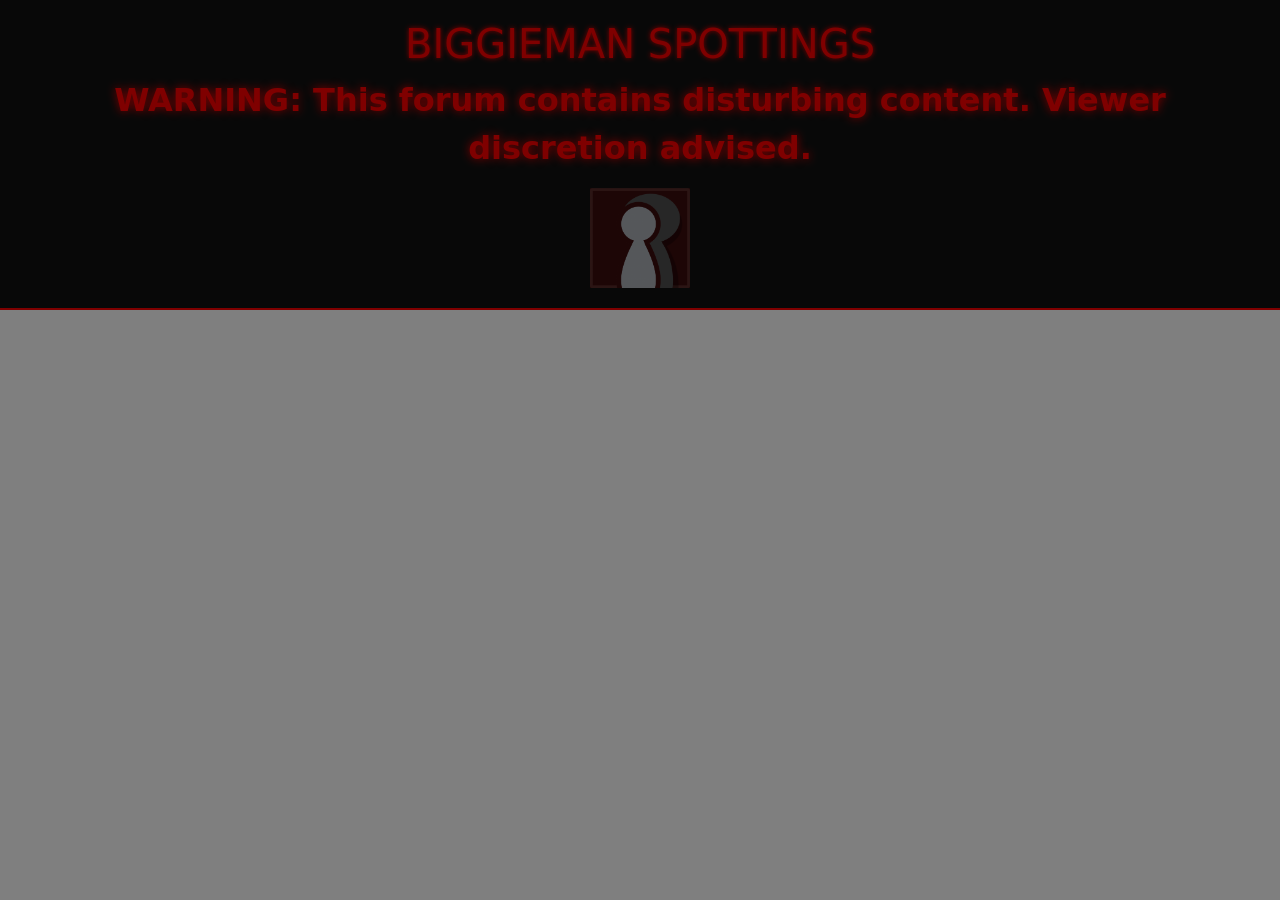
<file: day5.html>
<!doctype html>
<html lang="en">
  <head>
    <meta charset="utf-8">
    <meta name="viewport" content="width=device-width, initial-scale=1">
    <title>Biggieman Forum - Where the Truth Hides</title>
     <link rel="icon" type="image/x-icon" href="Logo.png">
    <link rel="stylesheet" href="styles.css">
    <link href="https://cdn.jsdelivr.net/npm/bootstrap@5.3.8/dist/css/bootstrap.min.css" rel="stylesheet" integrity="sha384-sRIl4kxILFvY47J16cr9ZwB07vP4J8+LH7qKQnuqkuIAvNWLzeN8tE5YBujZqJLB" crossorigin="anonymous">
  </head>
<body>
    <div class="header">
      <h1 class="red-glow">BIGGIEMAN SPOTTINGS</h1>
      <p class="warning">WARNING: This forum contains disturbing content. Viewer discretion advised.</p>
      <img src="Logo.png" alt="ARG Logo" width="100" height="100">
    </div>

    <div id="main">
      <div class="forum-container dark-theme">
        <div class="ascii-art">
                                              _
                                   .-.  .--''` )
                                _ |  |/`   .-'`
                               ( `\      /`
                               _)   _.  -'._
                             /`  .'     .-.-;
                             `).'      /  \  \
                            (`,        \_o/_o/__
                             /           .-''`  ``'-.
                             {         /` ,___.--''`
                             {   ;     '-. \ \
                             {   |'-....-`'.\_\
                              \   \          `"`

        </div>

        <div class="category">
          <h2>👻 Paranormal Encounters</h2>
        </div>



        <div class="thread">
          <div class="col-4">
            <h3>WHAT THE #$%^ IS THAT?!?!?!?!</h3>
            <img src="creatur.jpg" alt=";P" width="100%">
          </div>
          
          <div class="col-4 ">
            <p>Started by: ShadowSeeker | Replies: 3 | Last post: 3 hours ago</p>
          </div>

          <div class="replies col-4">
            <div class="reply">
              <div style="display: flex; align-items: center;">
                <div class="avatar"></div>
                <div>
                  <strong class="glow">Anonymous</strong><br>
                  <small>Posted: 2 hours ago | Location: Unknown</small>
                </div>
              </div>
              <p></p>
            </div>

          </div>
        </div>
        

        <div class="thread">
          <div class="col-4">
            <h3>HOLY CRAP LOIS</h3>
            <p> I saw… it, again last night. I was walking through Institute Park when the beast emerged from the lake, eating a swan. I think he is growing stronger. First it was rabbits, now it’s swans. How long until I am on the menu as well? Maybe that Megan girl really did get eaten… I don’t want to go to class. I can feel it, watching me, but my finals are coming up.</p>
          </div>
          
          <div class="col-4 ">
            <p>Started by: Anonymous | Replies: 0 | Last post: 3 hours ago</p>
          </div>

          </div>
          
          <div class="thread">
          <div class="col-4">
            <h3>Weird thing I found</h3>
            <p> I found a torn hoodie at Alden Hall this morning. It was covered in green goo! Is this from the monster? What could it possibly want from us?! I just want to successfully pass my finals. Why does life have to be so hard!</p>
          </div>
          
          <div class="col-4 ">
            <p>Started by: ShadowSeeker | Replies: 3 | Last post: 3 hours ago</p>
          </div>

          <div class="replies col-4">
            <div class="reply">
              <div style="display: flex; align-items: center;">
                <div class="avatar"></div>
                <div>
                  <strong class="glow">Anonymous</strong><br>
                  <small>Posted: 2 hours ago | Location: Unknown</small>
                </div>
              </div>
              <p>[This post was removed by modertors for <strong>"inappropriate language"</strong>]</p>
            </div>

          </div>
          </div>

                    <div class="thread">
          <div class="col-4">
            <h3>Yall seen the missing posters?</h3>
            <p>Has anyone else seen the missing posters around campus? For Megan Frisbee? I found a torn sweatshirt earlier today… Do you think she was eaten by the Biggieman?</p>
          </div>
          
          <div class="col-4 ">
            <p>Started by: Anonymous | Replies: 1 | Last post: 7 hours ago</p>
          </div>

          <div class="replies col-4">
            <div class="reply">
              <div style="display: flex; align-items: center;">
                <div class="avatar"></div>
                <div>
                  <strong class="glow">Anonymous</strong><br>
                  <small>Posted: 2 hours ago | Location: Unknown</small>
                </div>
              </div>
              <p>I hate to say it, but I wouldn’t be shocked. I swear the monster is growing stronger. It’s not just bunnies anymore, but squirrels and birds too. I’ve seen the claw marks… Maybe she got too close to the beast. It’s not out of the question.</p>
            </div>

            
          </div>
          </div>

          <div class="thread">
          <div class="col-4">
            <h3>You guys may have been right</h3>
            <p> I didn’t want to believe it, but you all were right. The Biggieman is real. I saw it on the way home from my club last night. I’m worried it saw me… If it decides it wants to start eating humans, I don’t think there’s anything we can do. It must have been 8 feet tall, with a mouth so wide it could swallow my head whole.</p>
          </div>
          
          <div class="col-4 ">
            <p>Started by: Anonymous | Replies: 2 | Last post: 7 hours ago</p>
          </div>

          <div class="replies col-4">
            <div class="reply">
              <div style="display: flex; align-items: center;">
                <div class="avatar"></div>
                <div>
                  <strong class="glow">Anonymous</strong><br>
                  <small>Posted: 2 hours ago | Location: Unknown</small>
                </div>
              </div>
              <p> It has eaten people before, like with that Megan girl. You are lucky it didn’t see you. I wouldn’t go out at night anymore if I were you.</p>
            </div>



          <div class="thread">
          <div class="col-4">
            <h3>ALERT! MY ROOMMATE WENT MISSING</h3>
            <p> My name is Danielle, and I am a freshman who currently lives in Morgan. My roommate, Megan Frisbee, has been missing for three days! She hasn’t skipped a single class this school year, and I thought she might have just been gone for the weekend, but it’s Monday and she still isn’t back. I don’t think she’d leave during finals! Please message me if you have seen her, I am so worried. <a href="https://docs.google.com/forms/d/e/1FAIpQLSf4RWHp1fFmjy5hdqugDX-fz7urmopvN8d4uB9fTSiiN93rCw/viewform?usp=header">If you want to help me find her, click here</a></p>
            <img src="chciken-scratch.png" alt="wut">
          </div>
          
          <div class="col-4 ">
            <p>Started by: DaniWalker225 | Replies: 3 | Last post: 3 hours ago</p>
          </div>

          <div class="replies col-4">
            <div class="reply">
              <div style="display: flex; align-items: center;">
                <div class="avatar"></div>
                <div>
                  <strong class="glow">Anonymous</strong><br>
                  <small>Posted: 2 hours ago | Location: Unknown</small>
                </div>
              </div>
              <p>Try putting out some posters</p>
            </div>

            <div class="reply">
              <div style="display: flex; align-items: center;">
                <div class="avatar"></div>
                <div>
                  <strong class="glow">Anonymous</strong><br>
                  <small>Posted: 1 hour ago | Location: Rational World</small>
                </div>
              </div>
              <p>Good luck findin em bro</p>
            </div>

            <div class="reply">
              <div style="display: flex; align-items: center;">
                <div class="avatar"></div>
                <div>
                  <strong class="glow">Anonymous</strong><br>
                  <small>Posted: 1 hour ago | Location: Rational World</small>
                </div>
              </div>
              <p>[This post was removed by modertors for <strong>"bullying of a certain fraternity"</strong>]</p>
            </div>
          </div>
          </div>



          <div class="thread">
          <div class="col-4">
            <h3>Anyone interested in playing tennis on Thursday?</h3>
            <img src="Sadboi.png" alt="Sadge">
          </div>
          
          <div class="col-4 ">
            <p>Started by: Anonymous | Replies: 2 | Last post: 7 hours ago</p>
          </div>

          <div class="replies col-4">
            <div class="reply">
              <div style="display: flex; align-items: center;">
                <div class="avatar"></div>
                <div>
                  <strong class="glow">Anonymous</strong><br>
                  <small>Posted: 2 hours ago | Location: Unknown</small>
                </div>
              </div>
              <p>Man, I got to study for finals. I wish I had time to play bro</p>
            </div>

            <div class="reply">
              <div style="display: flex; align-items: center;">
                <div class="avatar"></div>
                <div>
                  <strong class="glow">Anonymous</strong><br>
                  <small>Posted: 1 hour ago | Location: Rational World</small>
                </div>
              </div>
              <p>What? People still play tennis???</p>
            </div>

            
          </div>
          </div>

          <div class="thread">
          <div class="col-4">
            <h3>Does anyone have any tips on how to bear through ID-2050?</h3>
          </div>
          
          <div class="col-4 ">
            <p>Started by: Anonymous | Replies: 2 | Last post: 7 hours ago</p>
          </div>

          <div class="replies col-4">
            <div class="reply">
              <div style="display: flex; align-items: center;">
                <div class="avatar"></div>
                <div>
                  <strong class="glow">Anonymous</strong><br>
                  <small>Posted: 2 hours ago | Location: Unknown</small>
                </div>
              </div>
              <img src="Monstertm.png" alt="ARG Logo" width="200" height="300">
            </div>

            <div class="reply">
              <div style="display: flex; align-items: center;">
                <div class="avatar"></div>
                <div>
                  <strong class="glow">Anonymous</strong><br>
                  <small>Posted: 1 hour ago | Location: Rational World</small>
                </div>
              </div>
              <p>Don’t take it. Easy.</p>
            </div>

            
          </div>
          </div>


          <div class="thread">
          <div class="col-4">
            <h3>I think I might be going insane</h3>
            <p>Late last night, I was walking back to my dorm when I saw some… creature wandering around the quad. It was feasting on something, it might have been a bunny, I’m not sure, but it seemed to almost swallow it whole. At first I thought it was some sort of dog, but getting closer it appeared almost human, except it walked on all fours and its back jutted through its skin. It was covered in blood. I never ran inside so fast in my life. I swear it saw me looking at it through my window. I’m scared. Has anyone else seen this? I’m not going crazy, right?</p>
          </div>
          
          <div class="col-4 ">
            <p>Started by: Anonymous | Replies: 2 | Last post: 7 hours ago</p>
          </div>

          <div class="replies col-4">
            <div class="reply">
              <div style="display: flex; align-items: center;">
                <div class="avatar"></div>
                <div>
                  <strong class="glow">Anonymous</strong><br>
                  <small>Posted: 2 hours ago | Location: Unknown</small>
                </div>
              </div>
              <p> I saw the creature too… It looked like it was hurt. I thought I heard it crying, but I’m not sure what would be crazy enough to fight it.</p>
            </div>

            <div class="reply">
              <div style="display: flex; align-items: center;">
                <div class="avatar"></div>
                <div>
                  <strong class="glow">Anonymous</strong><br>
                  <small>Posted: 1 hour ago | Location: Rational World</small>
                </div>
              </div>
              <p>Bro found the Biggieman eating up all the bunnies on campus</p>
            </div>

            
          </div>
          </div>



        <div class="category">
          <h2>Biggieman Theories</h2>
        </div>

        <!-- Sample Paranormal Post -->
        <div class="post">
          <div style="display: flex; align-items: center;">
            <div class="avatar"></div>
            <div>
              <strong class="glow"></strong><br>
              <small>Posted: Midnight | Location: Classified</small>
            </div>
          </div>
          <p>Bro no one uses the forum for Biggie man purpouses</p>
          <p class="red-glow">Why do I bother?</p>
        </div>


        <div class="post">
          <div style="display: flex; align-items: center;">
            <div class="avatar"></div>
            <div>
              <strong class="glow">AnonymousUser</strong><br>
              <small>Posted: ??? | Location: Everywhere</small>
            </div>
          </div>
          <p>//This an AUGMENTED REALITY GAME (ARG) for IMGD 1002//</p>
        </div>
      </div>

      <div class="footer">
        <p>© 2026 Biggieman Forum. We are not responsible for what you find here.</p>
        <p class="warning">Active Users: ??? | Tor Network Only</p>
      </div>
    </div>

    <div class="modal fade" id="loginModal" tabindex="-1" data-bs-backdrop="static" data-bs-keyboard="false">
      <div class="modal-dialog">
        <div class="modal-content">
          
          <div class="modal-header">
            <h5 class="modal-title">Login Required</h5>
          </div>

          <div class="modal-body">
            <form id="loginForm">
              <div class="mb-3">
                <label class="form-label">Username</label>
                <input type="text" class="form-control" id="username" required>
              </div>

              <div class="mb-3">
                <label class="form-label">Password</label>
                <input type="password" class="form-control" id="password" required>
              </div>

              <div class="text-danger" id="errorMsg" style="display:none;">
                Incorrect username or password
              </div>

              <button type="submit" class="btn btn-primary w-100">Login</button>
            </form>
          </div>

        </div>
      </div>
    </div>






    
    <script src="https://cdn.jsdelivr.net/npm/bootstrap@5.3.8/dist/js/bootstrap.bundle.min.js" integrity="sha384-FKyoEForCGlyvwx9Hj09JcYn3nv7wiPVlz7YYwJrWVcXK/BmnVDxM+D2scQbITxI" crossorigin="anonymous"></script>
    <script src="https://cdn.jsdelivr.net/npm/@popperjs/core@2.11.8/dist/umd/popper.min.js" integrity="sha384-I7E8VVD/ismYTF4hNIPjVp/Zjvgyol6VFvRkX/vR+Vc4jQkC+hVqc2pM8ODewa9r" crossorigin="anonymous"></script>
    <script src="https://cdn.jsdelivr.net/npm/bootstrap@5.3.8/dist/js/bootstrap.min.js" integrity="sha384-G/EV+4j2dNv+tEPo3++6LCgdCROaejBqfUeNjuKAiuXbjrxilcCdDz6ZAVfHWe1Y" crossorigin="anonymous"></script>
    <script src="index.js"></script>
  </body>
</html>
</file>
<file: styles.css>
.darkRedGradient {
    background: linear-gradient(to top, #8B0000 0%, #DC143C 100%);
}

/* Dark Web Paranormal Styles */
body {
    
    font-family: 'Courier New', monospace;
    background: #000;
    color: #8B0000;
    margin: 0;
    padding: 0;
    line-height: 1.5;
}

.header {
    background: #111;
    color: #ff0000;
    text-align: center;
    padding: 20px;
    font-size: 2em;
    text-shadow: 0 0 10px #ff0000;
    border-bottom: 2px solid #ff0000;
}


#main {
    display: none;
    background-image: url("Conspiracy-board.jpeg");
    background-repeat: no-repeat;
    background-size: 100% 100%;
}

.forum-container {
    max-width: 1200px;
    margin: 20px auto;
    background: #000000;
    border: 2px solid #8B0000;
    padding: 20px;
    box-shadow: 0 0 20px #8B0000;
}

.category {
    background: #222;
    color: #8B0000;
    padding: 10px;
    margin-bottom: 10px;
    border: 1px solid #8B0000;
    text-shadow: 0 0 5px #8B0000;
}

.thread {
    background: #000;
    border: 1px solid #8B0000;
    margin-bottom: 10px;
    padding: 10px;
    color: #8B0000;
}

.thread:hover {
    background: #111;
    box-shadow: 0 0 10px #8B0000;
}

.replies{
    margin-left: 10px;
}

.post {
    background: #000;
    border: 1px solid #ff0000;
    margin-bottom: 10px;
    padding: 15px;
    color: #8B0000;
}

.avatar {
    width: 50px;
    height: 50px;
    background: #333;
    border: 2px solid #ff0000;
    margin-right: 10px;
}

.glow {
    text-shadow: 0 0 5px #8B0000;
}

.red-glow {
    text-shadow: 0 0 5px #ff0000;
}

.footer {
    text-align: center;
    padding: 20px;
    background: #111;
    color: #8B0000;
    margin-top: 20px;
    border-top: 2px solid #8B0000;
}

.warning {
    color: #ff0000;
    font-weight: bold;
    text-shadow: 0 0 10px #ff0000;
}

.ascii-art {
    font-family: monospace;
    white-space: pre;
    color: #000;
}

.thread {
    background: #f0f8ff;
    border: 2px solid #8B0000;
    margin-bottom: 10px;
    padding: 10px;
    border-radius: 8px;
    top: 50px;
    display: flex;
    justify-content: space-between;
    align-items: top;
}

.thread:hover {
    background: #e6e6fa;
    transform: scale(1.02);
    transition: all 0.3s;
}

.post {
    background: #000;
    border: 2px solid #8B0000;
    margin-bottom: 10px;
    padding: 15px;
    border-radius: 10px;
}

.avatar {
    width: 50px;
    height: 50px;
    background: linear-gradient(45deg, #ff69b4, #00ced1);
    border-radius: 50%;
    margin-right: 10px;
}

.blink {
    animation: blink 1s infinite;
}

@keyframes blink {
    0%, 50% { opacity: 1; }
    51%, 100% { opacity: 0; }
}

.neon-text {
    color: #8B0000;
    text-shadow: 0 0 5px #8B0000, 0 0 10px #8B0000, 0 0 15px #8B0000;
}

.footer {
    text-align: center;
    padding: 20px;
    background: linear-gradient(to top, #000000, #8B0000);
    color: #fff;
    margin-top: 20px;
    border-radius: 15px;
}
</file>
